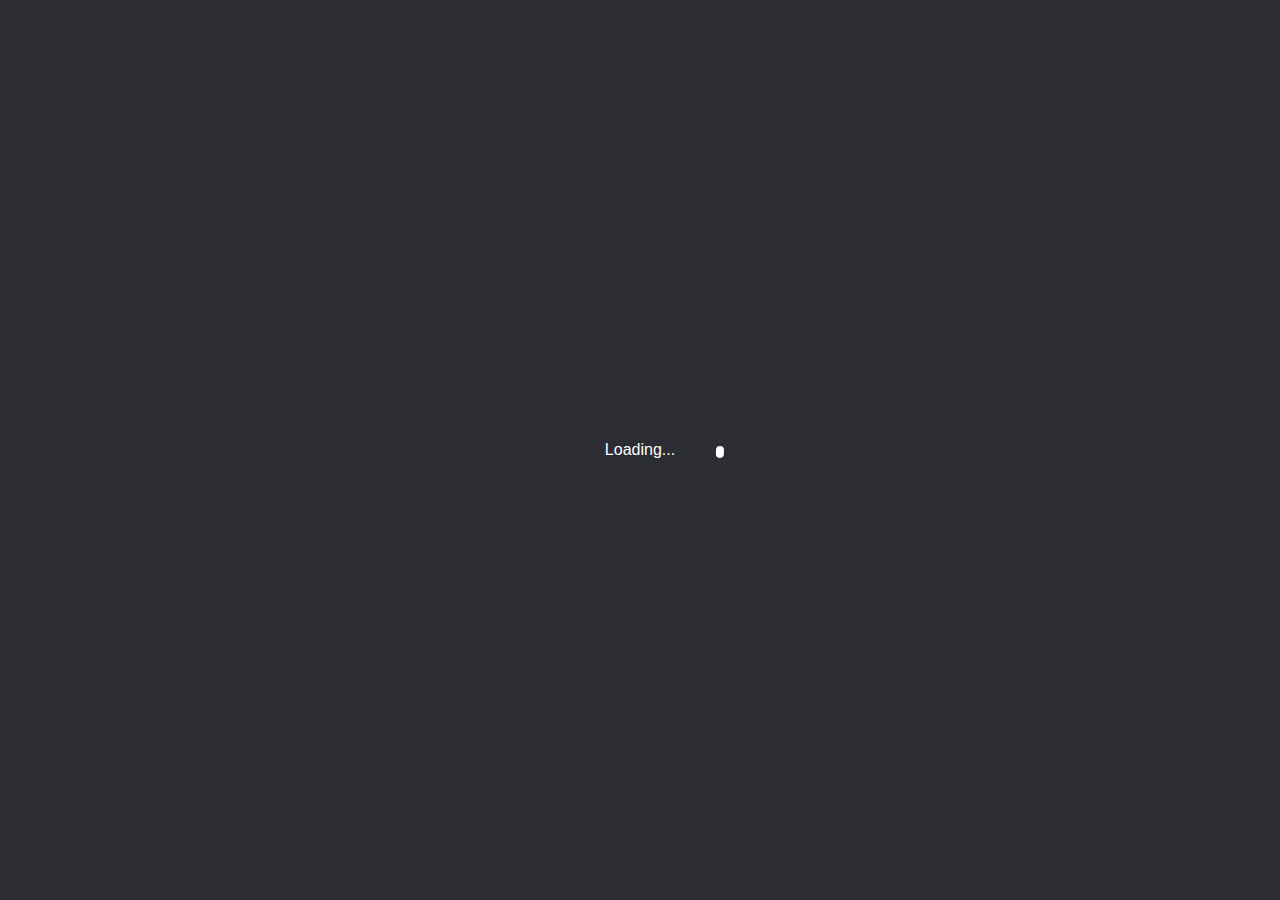
<file: tests/test_exc_core.html>
<!doctype html>
<html>
<head>
	<meta charset="utf-8">
	<title>Test for exc.dom.js Core</title>

	
	<script type='text/javascript'>
	</script>

	<style type="text/css">
		body, html {
			box-sizing: border-box;
			padding: 0 0;
			margin: 0 0;
		 }
		.appls {
			box-sizing: border-box;
			position: absolute;
			display: flex;
			flex-direction: column;
			align-items: center;
			justify-content: center;
			background-color: #2C2C33;

			z-index: 99999;
			height: 100vh;
			width: 100vw;
			left: 0;
			top: 0;
		}
		.appls .spinner {
			height: 200px;
			width: 200px;
			animation: rotate 2s linear infinite;
			transform-origin: center center;
			position: absolute;
			top: 0;
			bottom: 0;
			left: 0;
			right: 0;
			margin: auto;
		}
		.appls .msg {
			position: absolute;
			bottom: 20px;
			text-align: center;
			color: #fff;
			font-family: sans-serif;
			font-size: 14px;
		}
		.appls .spinner .path {
			stroke-dasharray: 1, 200;
			stroke-dashoffset: 0;
			animation: dash 1.5s ease-in-out infinite;
			stroke-linecap: round;
			stroke: #fff;
		}
		.appls .logo {
			font-family: sans-serif;
			font-size: 16px;
			color: #fff;
		}
		@keyframes rotate {
			100% {
				transform: rotate(360deg);
			}
		}
		@keyframes dash {
			0% {
				stroke-dasharray: 1, 200;
				stroke-dashoffset: 0;
			}
			50% {
				stroke-dasharray: 89, 200;
				stroke-dashoffset: -35px;
			}
			100% {
				stroke-dasharray: 89, 200;
				stroke-dashoffset: -124px;
			}
		}
	</style>
</head>
<body>
<div class="appls">
	<div class="logo">Loading...</div>
	<svg class="spinner" viewBox="25 25 50 50">
	<circle class="path" cx="50" cy="50" r="20" fill="none" stroke-width="2" stroke-miterlimit="10"/>
	</svg>
	<div class="msg"></div>
</div>
<h2>Greetings</h2>
<div class="container" name="e0">
  <div class="inner e1" name="e1">Hello</div>
  <div class="inner e2" name="e2">Goodbye</div>
</div>

<form>
<input type="checkbox" name='check2' value='jose1'/> 
<input type="checkbox" name='check1' value='jose2'/><br>
<input type='test' name="q" value='' placeholder='here...'><br>
<select name='s1'>
  <option value='v1'>value 1</option>
  <option value='v2'>value 2</option>
</select>
<button id="btn1" class="j">Click</button>
<button id="btn2" class="j" style="display: none;">Click</button>

<div><p>Hello</p></div>
<div class="pt2"><div class='pt1' ><p class='pta'>Parent Test 1</p><p class='ptb'>Parent Test 2</p></div></div>
</form>

<script type='text/javascript' src='../exc/js/exc.dom.js'></script>
<script type='text/javascript' src='../exc/js/exc.core.js'></script>
<script type='text/javascript' src='../exc/js/exc.app.js'></script>


<script>





</script>
<script1>
	n = $.get(".container");

self.app = {
	opSessionName: "myAddData",
	manifest: {
		includes: [
			{url: "test1.js", wait: true},
			{url: "../css/test1.css"},
			{url: "test_controller1.js", wait: true, cache:false, controller: "testController1"}
		],
		interactions: [
			{cmd:"redirect1", args: ["http://localhost/exc_core/tests/test_exc_core2.html?tested_redirect", "Hello Jose"]},
			{cmd: "alert1", args: ["Hello Jose"]}
		]
	},
	initialize: function(){
		//called to initialize this controller instance
		console.log("@app.initialize()");

		//During initialization be careful when making assumptions about what other things are loaded and available.
		//Only guarantee is that this object and its related scope is ready.
	},
	onRun: function(){
		//called to start an application
		console.log("@app.onRun()");
		return true; //return false to cancel application run
	},
	onLoadFailed: function(){
		//called if loading of app failed
		alert("Sorry unable to load this application. Please resfresh or try later.");
	},
	event_Test: function(){
		//finish loading all of my manifest contents
		console.log("@app.eventManifestCompleted()");
	}
};

	document.addEventListener('appInit', function(e){
		console.log("got appInit...");
		console.log("app=%o", e.app);

	}, true);

	function fnCallback(){
		console.log("Called fnCallback ---------------------");
		console.log(arguments);		
	}
	

</script1>
</body>
</html>
</file>
